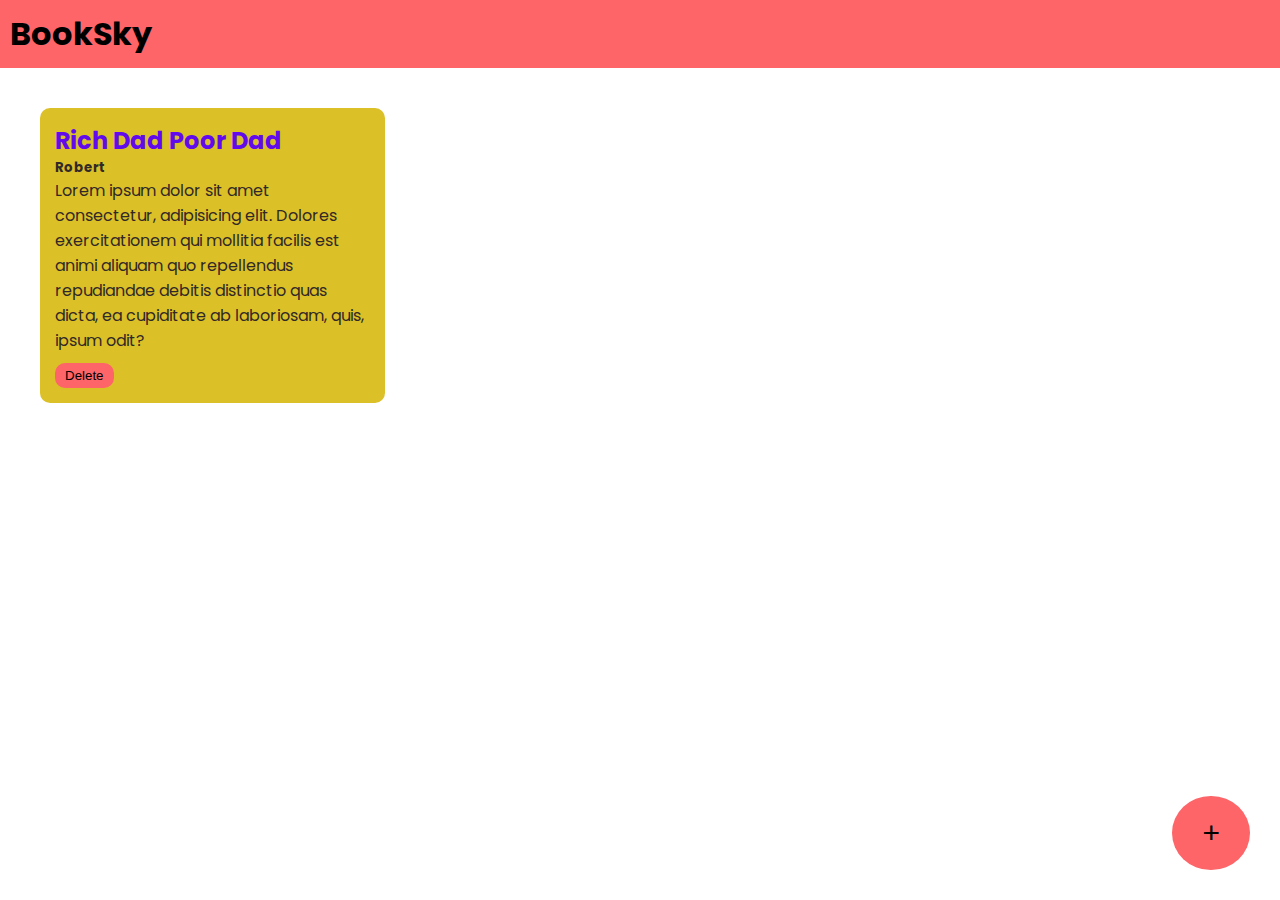
<file: booksky/index.html>
<!DOCTYPE html>
<html lang="en">
<head>
    <meta charset="UTF-8">
    <meta name="viewport" content="width=device-width, initial-scale=1.0">
    <title>Notes</title>
    <link rel="stylesheet" href="style.css">
    <link rel="preconnect" href="https://fonts.googleapis.com">
    <link rel="preconnect" href="https://fonts.gstatic.com" crossorigin>
    <link href="https://fonts.googleapis.com/css2?family=Poppins:wght@400;500;600;700&display=swap" rel="stylesheet">
</head>
<body>
    <div class="navbar">
        <h1>BookSky</h1>
    </div>
    <div class="container">
        <div class="book-container">
            <h2>Rich Dad Poor Dad </h2>
            <h5>Robert</h5>
            <p>Lorem ipsum dolor sit amet consectetur, adipisicing elit. Dolores exercitationem qui mollitia facilis est animi aliquam quo repellendus repudiandae debitis distinctio quas dicta, ea cupiditate ab laboriosam, quis, ipsum odit?</p>
            <button onclick="deletebook(event)">Delete</button>
        </div>
    </div>

    <div class="popup-overlay"></div>
    <div class="popup-box">
        <h2>Add Book</h2>
        <form>
            <input type="text" placeholder="Book Title" id="book-title-input">
            <input type="text" placeholder="Book Author" id="book-author-input">
            <textarea placeholder="Short Description" id="book-description-input"></textarea>
            <button id="add-book">ADD</button>
            <button id="cancel-popup">CANCEL</button>
        </form>
    </div>
    <button class="add-button" id="add-popup-button">+</button>
    <script src="script.js"></script>
</body>
</html>
</file>
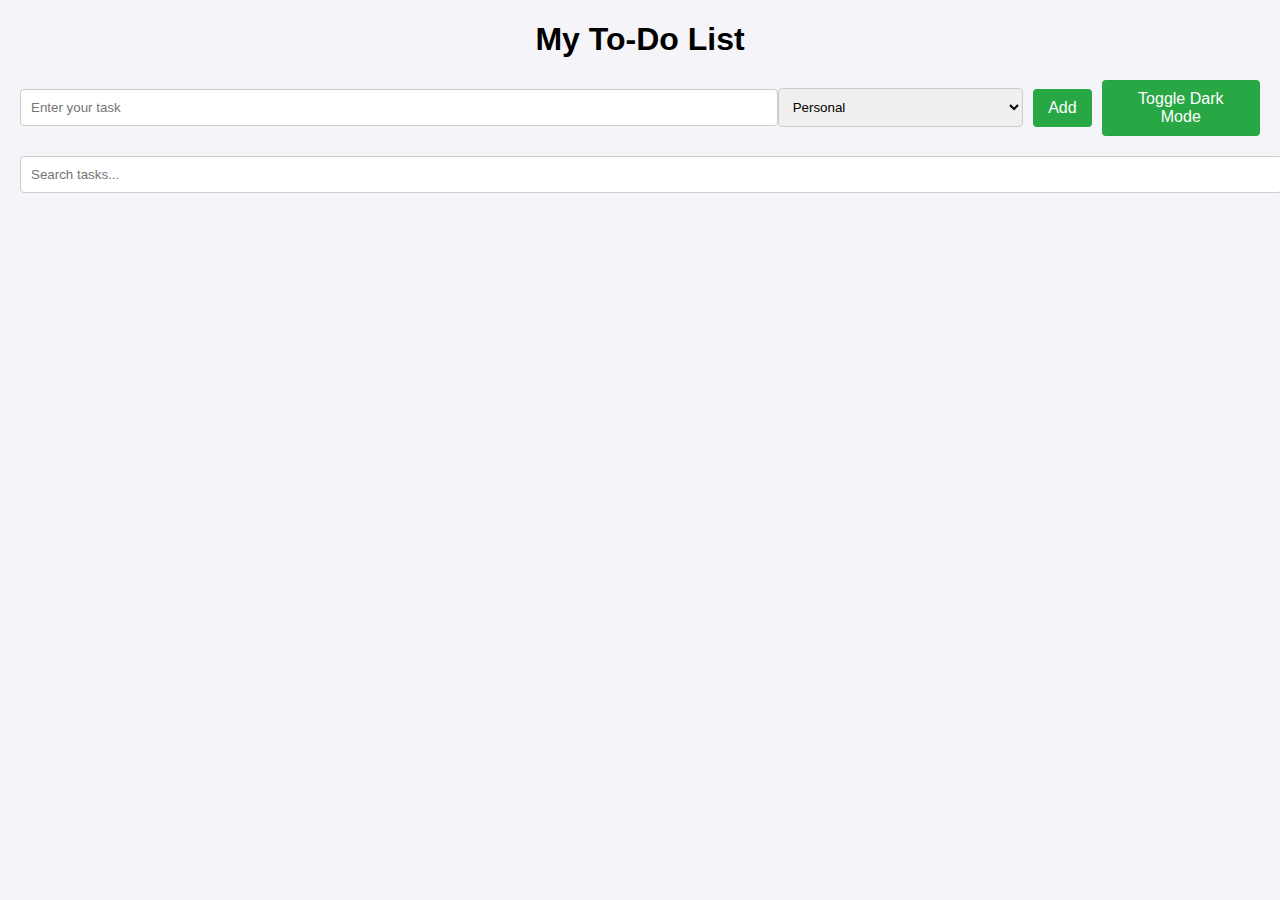
<file: Todo.html>
<!DOCTYPE html>
<html lang="en">
<head>
    <meta charset="UTF-8">
    <meta name="viewport" content="width=device-width, initial-scale=1.0">
    <title>To-Do List</title>
    <style>
        body {
            font-family: Arial, sans-serif;
            margin: 20px;
            padding: 0;
            background-color: #f4f4f9;
            transition: background-color 0.3s, color 0.3s;
        }
        body.dark-mode {
            background-color: #333;
            color: #f4f4f9;
        }
        h1 {
            text-align: center;
        }
        #controls {
            display: flex;
            justify-content: space-between;
            align-items: center;
            margin-bottom: 20px;
        }
        #imput {
            padding: 10px;
            width: 60%;
            border: 1px solid #ccc;
            border-radius: 4px;
        }
        #category {
            padding: 10px;
            width: 20%;
            border: 1px solid #ccc;
            border-radius: 4px;
        }
        button {
            padding: 10px 15px;
            margin-left: 10px;
            border: none;
            border-radius: 4px;
            cursor: pointer;
            background-color: #28a745;
            color: white;
            font-size: 16px;
        }
        button:hover {
            background-color: #218838;
        }
        ul {
            list-style-type: none;
            padding: 0;
            margin-top: 20px;
        }
        li {
            padding: 10px;
            margin: 10px 0;
            background-color: #fff;
            border-radius: 4px;
            box-shadow: 0 2px 4px rgba(0, 0, 0, 0.1);
            display: flex;
            justify-content: space-between;
            align-items: center;
            animation: fadeIn 0.5s ease-in-out;
        }
        li button {
            background-color: #dc3545;
            padding: 5px 10px;
        }
        li button:hover {
            background-color: #c82333;
        }
        .completed {
            text-decoration: line-through;
            color: #aaa;
        }
        .search-bar {
            padding: 10px;
            margin-bottom: 20px;
            width: 100%;
            border: 1px solid #ccc;
            border-radius: 4px;
        }
        @keyframes fadeIn {
            from { opacity: 0; transform: translateY(-10px); }
            to { opacity: 1; transform: translateY(0); }
        }
    </style>
</head>
<body>
    <h1>My To-Do List</h1>
    <div id="controls">
        <input id="imput" placeholder="Enter your task">
        <select id="category">
            <option value="Personal">Personal</option>
            <option value="Work">Work</option>
            <option value="Other">Other</option>
        </select>
        <button onclick="add()">Add</button>
        <button onclick="toggleDarkMode()">Toggle Dark Mode</button>
    </div>
    <input type="text" class="search-bar" id="search" placeholder="Search tasks..." oninput="searchTasks()">
    <ul id="list-container"></ul>

    <script>
        const ul = document.getElementById("list-container");
        const input = document.getElementById("imput");
        const category = document.getElementById("category");
        const search = document.getElementById("search");

        function add() {
            if (input.value.trim() === "") {
                alert("Please enter a task!");
                return;
            }
            const listitem = document.createElement("li");
            listitem.innerHTML = `
                <span>${input.value} (${category.value})</span>
                <div>
                    <button onclick="deleteitem(event)">Delete</button>
                    <button onclick="editItem(event)">Edit</button>
                    <button onclick="toggleComplete(event)">Complete</button>
                </div>`;
            ul.append(listitem);
            input.value = ""; // Clear the input field
        }

        function deleteitem(event) {
            event.target.closest("li").remove();
        }

        function editItem(event) {
            const listItem = event.target.closest("li");
            const newText = prompt("Edit your task:", listItem.firstChild.textContent.trim());
            if (newText) {
                listItem.firstChild.textContent = newText + ` (${category.value})`;
            }
        }

        function toggleComplete(event) {
            event.target.closest("li").classList.toggle("completed");
        }

        function toggleDarkMode() {
            document.body.classList.toggle("dark-mode");
        }

        function searchTasks() {
            const filter = search.value.toLowerCase();
            const tasks = ul.querySelectorAll("li");
            tasks.forEach(task => {
                const text = task.firstChild.textContent.toLowerCase();
                task.style.display = text.includes(filter) ? "flex" : "none";
            });
        }
    </script>
</body>
</html>
</file>
<file: booksky/style.css>
*{
    margin: 0;
    padding:0;

}
body{
    font-family: 'Poppins', sans-serif;
}
.navbar{
    background-color: #fd6569;
    padding: 10px;

}
.container{
    padding: 10px;

}
.book-container{
    padding: 15px;
    width: 25%;
    background-color: rgb(219, 192, 39);
    border-radius: 10px;
    color: rgb(49, 40, 40);
    margin: 30px;
    display: inline-block;
    vertical-align: top;
}

.book-container h2{
    color: #610bec;
}

.book-container button{
    background-color: #fd6569;
    color: black;
    border-radius: 10px;
    padding-top: 5px;
    padding-bottom: 5px;
    padding-left: 10px;
    padding-right: 10px;
    border: none;
    margin-top: 10px;
}

.add-button{
    background-color: #fd6569;
    color: black;
    border-radius: 100%;
    padding-top: 20px;
    padding-bottom: 20px;
    padding-left: 30px;
    padding-right: 30px;
    font-size: 30px;
    border: none;
    position: fixed;
    bottom: 30px;
    right: 30px;
}
.popup-overlay{
    background-color: black;
    opacity: 0.8;
    position: absolute;
    width: 100%;
    height:100%;
    top: 0;
    left: 0;
    z-index: 1;
    display: none;
}
.popup-box{
    background-color:#fd6569;
    width: 40%;
    padding: 40px;
    border-radius: 10px;
    position: absolute;
    top: 20%;
    left: 30%;
    z-index: 2;
    display: none;
}
.popup-box input{
    background: transparent;
    border: none;
    width: 100%;
    margin: 5px;
    padding: 5px;
    font-size: 20px;
    border-bottom: solid black 2px;
}
.popup-box textarea{
    background: transparent;
    border: none;
    width: 100%;
    margin: 5px;
    padding: 5px;
    font-size: 20px;
    border-bottom: solid black 2px;
}
.popup-box input::placeholder{
    color: black;
}
.popup-box textarea::placeholder{
    color: black;
}
.popup-box button{
    background-color: black;
    padding-left: 20px;
    padding-right: 20px;
    border: none;
    padding-top: 10px;
    padding-bottom: 10px;
    color: aliceblue;
    margin: 5px;

}
.popup-box input:focus{
    outline: none;
}
.popup-box textarea:focus{
    outline: none;
}
</file>
